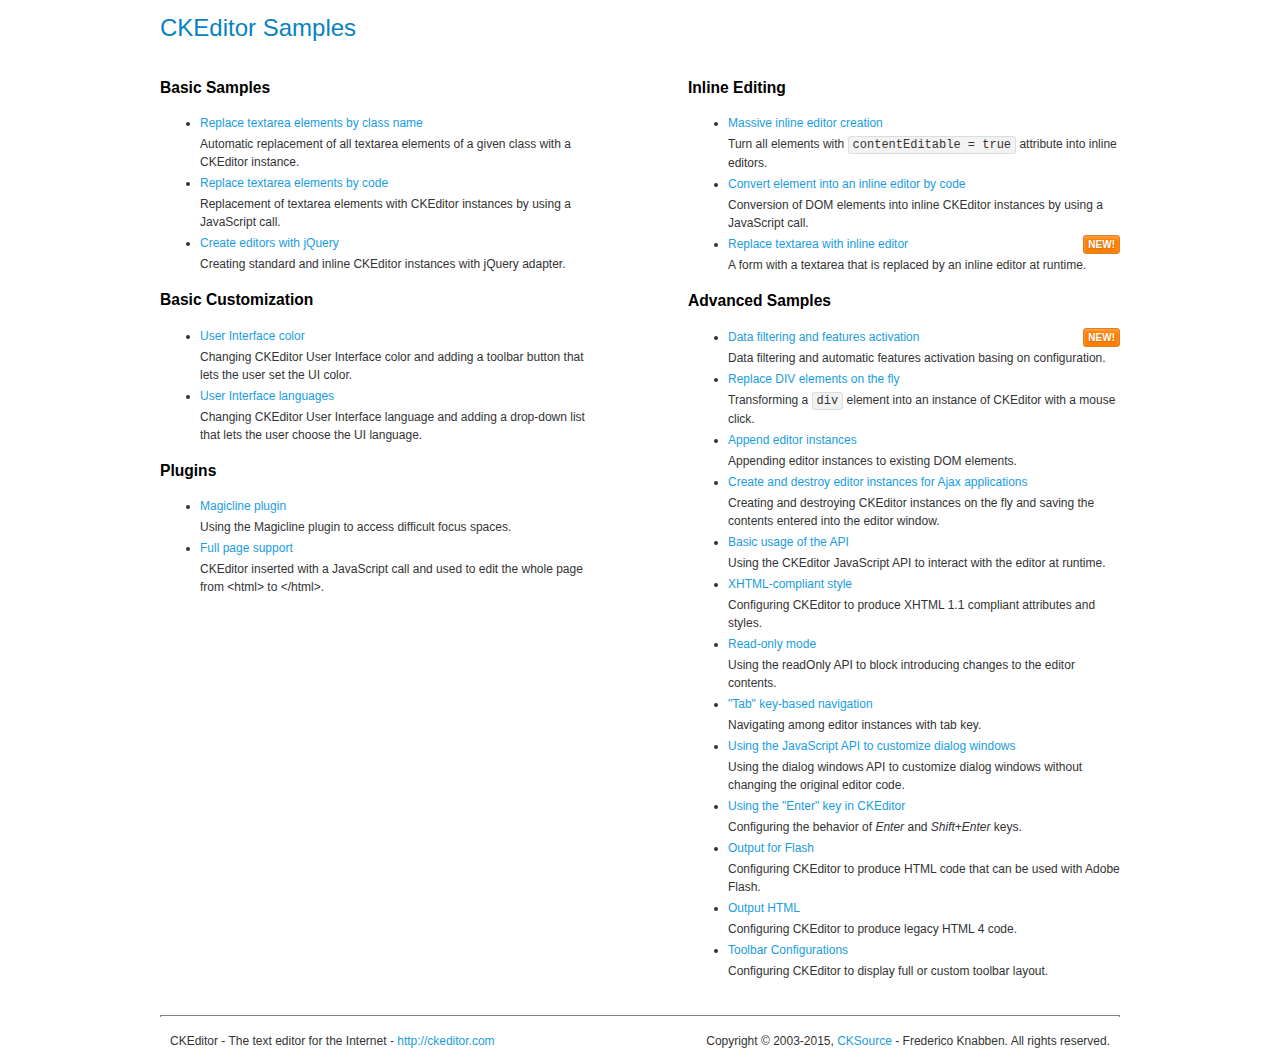
<file: ckeditor/samples/index.html>
<!DOCTYPE html>
<!--
Copyright (c) 2003-2015, CKSource - Frederico Knabben. All rights reserved.
For licensing, see LICENSE.md or http://ckeditor.com/license
-->
<html>
<head>
	<meta charset="utf-8">
	<title>CKEditor Samples</title>
	<link rel="stylesheet" href="sample.css">
</head>
<body>
	<h1 class="samples">
		CKEditor Samples
	</h1>
	<div class="twoColumns">
		<div class="twoColumnsLeft">
			<h2 class="samples">
				Basic Samples
			</h2>
			<dl class="samples">
				<dt><a class="samples" href="replacebyclass.html">Replace textarea elements by class name</a></dt>
				<dd>Automatic replacement of all textarea elements of a given class with a CKEditor instance.</dd>

				<dt><a class="samples" href="replacebycode.html">Replace textarea elements by code</a></dt>
				<dd>Replacement of textarea elements with CKEditor instances by using a JavaScript call.</dd>

				<dt><a class="samples" href="jquery.html">Create editors with jQuery</a></dt>
				<dd>Creating standard and inline CKEditor instances with jQuery adapter.</dd>
			</dl>

			<h2 class="samples">
				Basic Customization
			</h2>
			<dl class="samples">
				<dt><a class="samples" href="uicolor.html">User Interface color</a></dt>
				<dd>Changing CKEditor User Interface color and adding a toolbar button that lets the user set the UI color.</dd>

				<dt><a class="samples" href="uilanguages.html">User Interface languages</a></dt>
				<dd>Changing CKEditor User Interface language and adding a drop-down list that lets the user choose the UI language.</dd>
			</dl>


			<h2 class="samples">Plugins</h2>
<dl class="samples">
<dt><a class="samples" href="plugins/magicline/magicline.html">Magicline plugin</a></dt>
<dd>Using the Magicline plugin to access difficult focus spaces.</dd>

<dt><a class="samples" href="plugins/wysiwygarea/fullpage.html">Full page support</a></dt>
<dd>CKEditor inserted with a JavaScript call and used to edit the whole page from &lt;html&gt; to &lt;/html&gt;.</dd>
</dl>
		</div>
		<div class="twoColumnsRight">
			<h2 class="samples">
				Inline Editing
			</h2>
			<dl class="samples">
				<dt><a class="samples" href="inlineall.html">Massive inline editor creation</a></dt>
				<dd>Turn all elements with <code>contentEditable = true</code> attribute into inline editors.</dd>

				<dt><a class="samples" href="inlinebycode.html">Convert element into an inline editor by code</a></dt>
				<dd>Conversion of DOM elements into inline CKEditor instances by using a JavaScript call.</dd>

				<dt><a class="samples" href="inlinetextarea.html">Replace textarea with inline editor</a> <span class="new">New!</span></dt>
				<dd>A form with a textarea that is replaced by an inline editor at runtime.</dd>

				
			</dl>

			<h2 class="samples">
				Advanced Samples
			</h2>
			<dl class="samples">
				<dt><a class="samples" href="datafiltering.html">Data filtering and features activation</a> <span class="new">New!</span></dt>
				<dd>Data filtering and automatic features activation basing on configuration.</dd>

				<dt><a class="samples" href="divreplace.html">Replace DIV elements on the fly</a></dt>
				<dd>Transforming a <code>div</code> element into an instance of CKEditor with a mouse click.</dd>

				<dt><a class="samples" href="appendto.html">Append editor instances</a></dt>
				<dd>Appending editor instances to existing DOM elements.</dd>

				<dt><a class="samples" href="ajax.html">Create and destroy editor instances for Ajax applications</a></dt>
				<dd>Creating and destroying CKEditor instances on the fly and saving the contents entered into the editor window.</dd>

				<dt><a class="samples" href="api.html">Basic usage of the API</a></dt>
				<dd>Using the CKEditor JavaScript API to interact with the editor at runtime.</dd>

				<dt><a class="samples" href="xhtmlstyle.html">XHTML-compliant style</a></dt>
				<dd>Configuring CKEditor to produce XHTML 1.1 compliant attributes and styles.</dd>

				<dt><a class="samples" href="readonly.html">Read-only mode</a></dt>
				<dd>Using the readOnly API to block introducing changes to the editor contents.</dd>

				<dt><a class="samples" href="tabindex.html">"Tab" key-based navigation</a></dt>
				<dd>Navigating among editor instances with tab key.</dd>


				
<dt><a class="samples" href="plugins/dialog/dialog.html">Using the JavaScript API to customize dialog windows</a></dt>
<dd>Using the dialog windows API to customize dialog windows without changing the original editor code.</dd>

<dt><a class="samples" href="plugins/enterkey/enterkey.html">Using the &quot;Enter&quot; key in CKEditor</a></dt>
<dd>Configuring the behavior of <em>Enter</em> and <em>Shift+Enter</em> keys.</dd>

<dt><a class="samples" href="plugins/htmlwriter/outputforflash.html">Output for Flash</a></dt>
<dd>Configuring CKEditor to produce HTML code that can be used with Adobe Flash.</dd>

<dt><a class="samples" href="plugins/htmlwriter/outputhtml.html">Output HTML</a></dt>
<dd>Configuring CKEditor to produce legacy HTML 4 code.</dd>

<dt><a class="samples" href="plugins/toolbar/toolbar.html">Toolbar Configurations</a></dt>
<dd>Configuring CKEditor to display full or custom toolbar layout.</dd>

			</dl>
		</div>
	</div>
	<div id="footer">
		<hr>
		<p>
			CKEditor - The text editor for the Internet - <a class="samples" href="http://ckeditor.com/">http://ckeditor.com</a>
		</p>
		<p id="copy">
			Copyright &copy; 2003-2015, <a class="samples" href="http://cksource.com/">CKSource</a> - Frederico Knabben. All rights reserved.
		</p>
	</div>
</body>
</html>
</file>
<file: ckeditor/samples/sample.css>
/*
Copyright (c) 2003-2015, CKSource - Frederico Knabben. All rights reserved.
For licensing, see LICENSE.md or http://ckeditor.com/license
*/

html, body, h1, h2, h3, h4, h5, h6, div, span, blockquote, p, address, form, fieldset, img, ul, ol, dl, dt, dd, li, hr, table, td, th, strong, em, sup, sub, dfn, ins, del, q, cite, var, samp, code, kbd, tt, pre
{
	line-height: 1.5;
}

body
{
	padding: 10px 30px;
}

input, textarea, select, option, optgroup, button, td, th
{
	font-size: 100%;
}

pre
{
	-moz-tab-size: 4;
	-o-tab-size: 4;
	-webkit-tab-size: 4;
	tab-size: 4;
}

pre, code, kbd, samp, tt
{
	font-family: monospace,monospace;
	font-size: 1em;
}

body {
	width: 960px;
	margin: 0 auto;
}

code
{
	background: #f3f3f3;
	border: 1px solid #ddd;
	padding: 1px 4px;

	-moz-border-radius: 3px;
	-webkit-border-radius: 3px;
	border-radius: 3px;
}

abbr
{
	border-bottom: 1px dotted #555;
	cursor: pointer;
}

.new, .beta
{
	text-transform: uppercase;
	font-size: 10px;
	font-weight: bold;
	padding: 1px 4px;
	margin: 0 0 0 5px;
	color: #fff;
	float: right;

	-moz-border-radius: 3px;
	-webkit-border-radius: 3px;
	border-radius: 3px;
}

.new
{
	background: #FF7E00;
	border: 1px solid #DA8028;
	text-shadow: 0 1px 0 #C97626;

	-moz-box-shadow: 0 2px 3px 0 #FFA54E inset;
	-webkit-box-shadow: 0 2px 3px 0 #FFA54E inset;
	box-shadow: 0 2px 3px 0 #FFA54E inset;
}

.beta
{
	background: #18C0DF;
	border: 1px solid #19AAD8;
	text-shadow: 0 1px 0 #048CAD;
	font-style: italic;

	-moz-box-shadow: 0 2px 3px 0 #50D4FD inset;
	-webkit-box-shadow: 0 2px 3px 0 #50D4FD inset;
	box-shadow: 0 2px 3px 0 #50D4FD inset;
}

h1.samples
{
	color: #0782C1;
	font-size: 200%;
	font-weight: normal;
	margin: 0;
	padding: 0;
}

h1.samples a
{
	color: #0782C1;
	text-decoration: none;
	border-bottom: 1px dotted #0782C1;
}

.samples a:hover
{
	border-bottom: 1px dotted #0782C1;
}

h2.samples
{
	color: #000000;
	font-size: 130%;
	margin: 15px 0 0 0;
	padding: 0;
}

p, blockquote, address, form, pre, dl, h1.samples, h2.samples
{
	margin-bottom: 15px;
}

ul.samples
{
	margin-bottom: 15px;
}

.clear
{
	clear: both;
}

fieldset
{
	margin: 0;
	padding: 10px;
}

body, input, textarea
{
	color: #333333;
	font-family: Arial, Helvetica, sans-serif;
}

body
{
	font-size: 75%;
}

a.samples
{
	color: #189DE1;
	text-decoration: none;
}

form
{
	margin: 0;
	padding: 0;
}

pre.samples
{
	background-color: #F7F7F7;
	border: 1px solid #D7D7D7;
	overflow: auto;
	padding: 0.25em;
	white-space: pre-wrap; /* CSS 2.1 */
	word-wrap: break-word; /* IE7 */
}

#footer
{
	clear: both;
	padding-top: 10px;
}

#footer hr
{
	margin: 10px 0 15px 0;
	height: 1px;
	border: solid 1px gray;
	border-bottom: none;
}

#footer p
{
	margin: 0 10px 10px 10px;
	float: left;
}

#footer #copy
{
	float: right;
}

#outputSample
{
	width: 100%;
	table-layout: fixed;
}

#outputSample thead th
{
	color: #dddddd;
	background-color: #999999;
	padding: 4px;
	white-space: nowrap;
}

#outputSample tbody th
{
	vertical-align: top;
	text-align: left;
}

#outputSample pre
{
	margin: 0;
	padding: 0;
}

.description
{
	border: 1px dotted #B7B7B7;
	margin-bottom: 10px;
	padding: 10px 10px 0;
	overflow: hidden;
}

label
{
	display: block;
	margin-bottom: 6px;
}

/**
 *	CKEditor editables are automatically set with the "cke_editable" class
 *	plus cke_editable_(inline|themed) depending on the editor type.
 */

/* Style a bit the inline editables. */
.cke_editable.cke_editable_inline
{
	cursor: pointer;
}

/* Once an editable element gets focused, the "cke_focus" class is
   added to it, so we can style it differently. */
.cke_editable.cke_editable_inline.cke_focus
{
	box-shadow: inset 0px 0px 20px 3px #ddd, inset 0 0 1px #000;
	outline: none;
	background: #eee;
	cursor: text;
}

/* Avoid pre-formatted overflows inline editable. */
.cke_editable_inline pre
{
	white-space: pre-wrap;
	word-wrap: break-word;
}

/**
 *	Samples index styles.
 */

.twoColumns,
.twoColumnsLeft,
.twoColumnsRight
{
	overflow: hidden;
}

.twoColumnsLeft,
.twoColumnsRight
{
	width: 45%;
}

.twoColumnsLeft
{
	float: left;
}

.twoColumnsRight
{
	float: right;
}

dl.samples
{
	padding: 0 0 0 40px;
}
dl.samples > dt
{
	display: list-item;
	list-style-type: disc;
	list-style-position: outside;
	margin: 0 0 3px;
}
dl.samples > dd
{
	margin: 0 0 3px;
}
.warning
{
	color: #ff0000;
	background-color: #FFCCBA;
	border: 2px dotted #ff0000;
	padding: 15px 10px;
	margin: 10px 0;
}

/* Used on inline samples */

blockquote
{
	font-style: italic;
	font-family: Georgia, Times, "Times New Roman", serif;
	padding: 2px 0;
	border-style: solid;
	border-color: #ccc;
	border-width: 0;
}

.cke_contents_ltr blockquote
{
	padding-left: 20px;
	padding-right: 8px;
	border-left-width: 5px;
}

.cke_contents_rtl blockquote
{
	padding-left: 8px;
	padding-right: 20px;
	border-right-width: 5px;
}

img.right {
	border: 1px solid #ccc;
	float: right;
	margin-left: 15px;
	padding: 5px;
}

img.left {
	border: 1px solid #ccc;
	float: left;
	margin-right: 15px;
	padding: 5px;
}

.marker
{
	background-color: Yellow;
}
</file>
